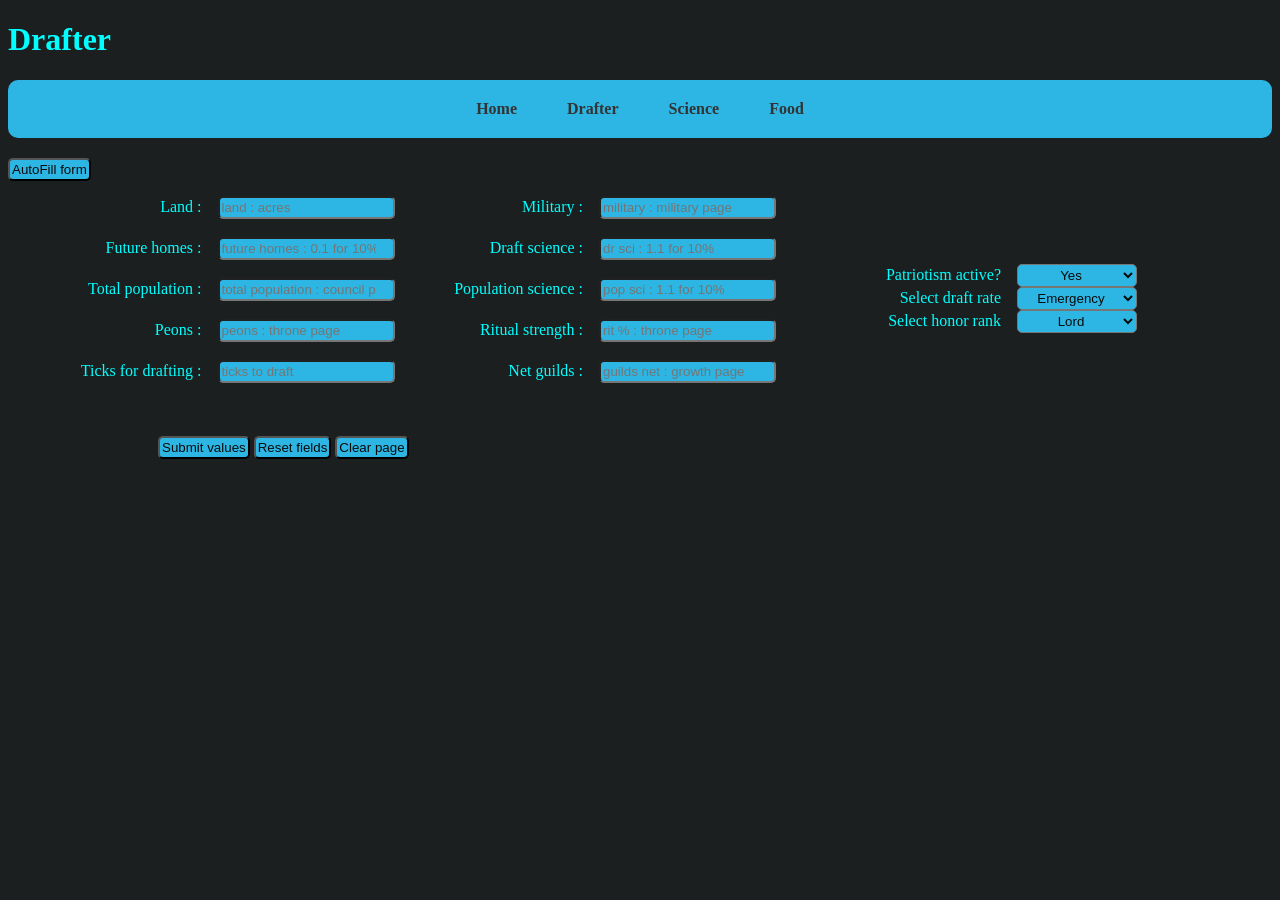
<file: Drafter/drafter.html>
<!DOCTYPE html>
<html lang="en">
<head>
    <meta charset="UTF-8">
    <meta http-equiv="X-UA-Compatible" content="IE=edge">
    <meta name="viewport" content="width=device-width, initial-scale=1.0">
    <link rel="stylesheet" href="../styles.css">
    <title>Utopia Drafter</title>
</head>
<body>
    <h1>Drafter</h1>
    <div class="top-menu">
        <ul>
            <li><a href="../index.html">Home</a></li>
            <li><a href="#">Drafter</a></li>
            <li><a href="../science/science.html">Science</a></li>            
            <li><a href="../food/food.html">Food</a></li>
        </ul>
    </div>
    <button id="autofill">AutoFill form</button>
    <div>
        <form id="myForm">
            <div class="grid-container parameters">
                <section class="grid-item section">
                    <label for="land">Land :</label>
                    <input class = "input_field" type="number" step="any" name="land" id="land" placeholder="land : acres" required>
                    <span class="error-message"></span> <br>

                    <label for="homes">Future homes :</label>
                    <input class = "input_field_sx" type="number" step="any" name="homes" id="homes" placeholder="future homes : 0.1 for 10%" required>
                    <span class="error-message"></span><br>

                    <label for="total_pop">Total population :</label>
                    <input class="input_field" type="number" step="any" name="total_pop" id="total_pop" placeholder="total population : council page" required>
                    <span class="error-message"></span><br>

                    <label for="peons">Peons :</label>
                    <input class = "input_field" type="number" step="any" name="peons" id="peons" placeholder="peons : throne page" required>
                    <span class="error-message"></span><br>

                    <label for="ticks1">Ticks for drafting :</label>
                    <input class="input_field_s" type="number" step="any" name="ticks1" id="ticks1" placeholder="ticks to draft" required>
                    <span class="error-message"></span><br>
                </section>

                <section class="grid-item">
                    <label for="military">Military :</label>
                    <input class="input_field" type="number" step="any" name="military" id="military" placeholder="military : military page"
                        required>
                    <span class="error-message"></span><br>

                    <label for="dr_sci">Draft science :</label>
                    <input class = "input_field_sx" type="number" step="any" name="dr_sci" id="dr_sci" placeholder="dr sci : 1.1 for 10%" required>
                    <span class="error-message"></span><br>

                    <label for="pop_sci">Population science :</label>
                    <input class="input_field_sx" type="number" step="any" name="pop_sci" id="pop_sci" placeholder="pop sci : 1.1 for 10%" required>
                    <span class="error-message"></span><br>

                    <label for="rit_eff">Ritual strength :</label>
                    <input class = "input_field_s" type="number" step="any" name="rit_eff" id="rit_eff" placeholder="rit % : throne page" required>
                    <span class="error-message"></span><br>

                    <label for="Guilds">Net guilds :</label>
                    <input class = "input_field" type="number" step="any" name="guilds" id="guilds" placeholder="guilds net : growth page" required>
                    <span class="error-message"></span><br>
                </section>

                <section class="grid-item">
                    <label for="pat">Patriotism active?</label>
                    <select name="pat" id="pat">
                        <option value="yes" selected="selected">Yes</option>
                        <option value="no">No</option>
                    </select><br>
                    <label for="dr">Select draft rate</label>
                    <select name="dr" id="dr">
                        <option value="non">None</option>
                        <option value="res">Reservist</option>
                        <option value="nor">Normal</option>
                        <option value="agg">Aggressive</option>
                        <option value="eme" selected="selected">Emergency</option>
                    </select><br>
                    <label for="honor">Select honor rank</label>
                    <select name="honor" id="honor">
                        <option value="pea">Peasant</option>
                        <option value="kni">Knight</option>
                        <option value="lor" selected="selected">Lord</option>
                        <option value="bar">Baron</option>
                        <option value="vis">Viscount</option>
                        <option value="cou">Count</option>
                        <option value="mar">Marquis</option>
                        <option value="duk">Duke</option>
                        <option value="pri">Prince</option>
                    </select><br>
                    
                </section>
                
            </div>
            <div class="buttons">
                <!-- <button>Save</button> -->
                <button type="submit" value="Submit">Submit values</button>
                <button type="reset">Reset fields</button>
                <button id="clear">Clear page</button>
            </div>
        </form>
    </div>

    <div class="grid-container results" id="results"></div>

    <div>
        <table id="draftTable" hidden>
            <thead>
                <tr>
                    <th>Tick</th>
                    <th>Peons</th>
                    <th>Ppa</th>
                    <th>Solds drafted tick</th>
                    <th>Solds drafted total</th>
                    <th>Total military</th>
                    <th>Draft percent</th>
                    <th>Mpa</th>
                </tr>
            </thead>
            <tbody id="tab1"></tbody>
        </table>
    </div>


    <!-- <script src="js.js"></script> -->
    <script src="jsss.js"></script>
</body>
</html>
</file>
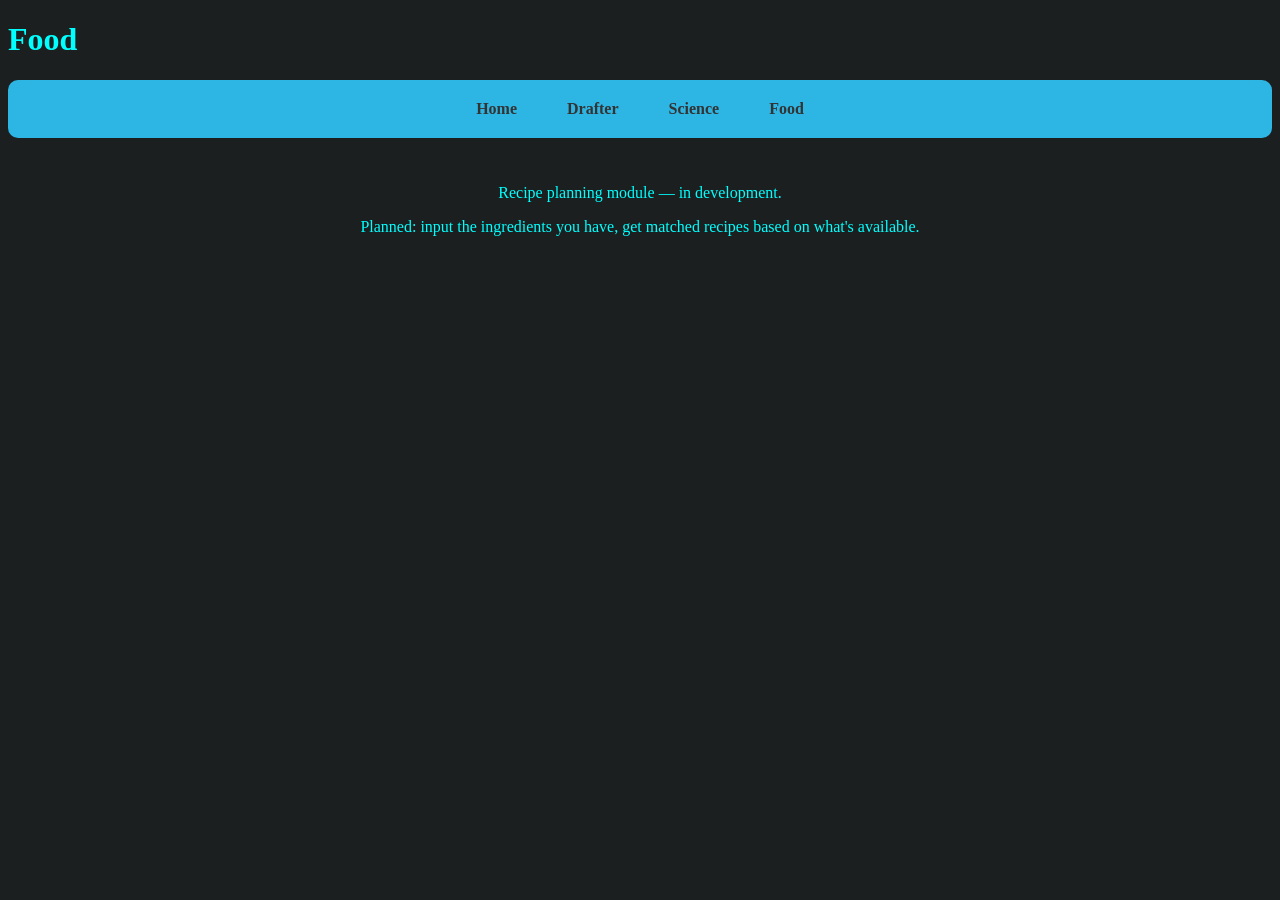
<file: food/food.html>
<!DOCTYPE html>
<html lang="en">
<head>
    <meta charset="UTF-8">
    <meta http-equiv="X-UA-Compatible" content="IE=edge">
    <meta name="viewport" content="width=device-width, initial-scale=1.0">
    <link rel="stylesheet" href="../styles.css">
    <title>Utopia Drafter</title>
</head>
<body>
    <h1>Food</h1>
    <div class="top-menu">
        <ul>
            <li><a href="../index.html">Home</a></li>
            <li><a href="../drafter/drafter.html">Drafter</a></li>
            <li><a href="../science/science.html">Science</a></li>
            <li><a href="#">Food</a></li>
        </ul>
    </div>
    <div class="section">
        <p>Recipe planning module — in development.</p>
        <p>Planned: input the ingredients you have, get matched recipes based on what's available.</p>
    </div>
</body>
</html>
</file>
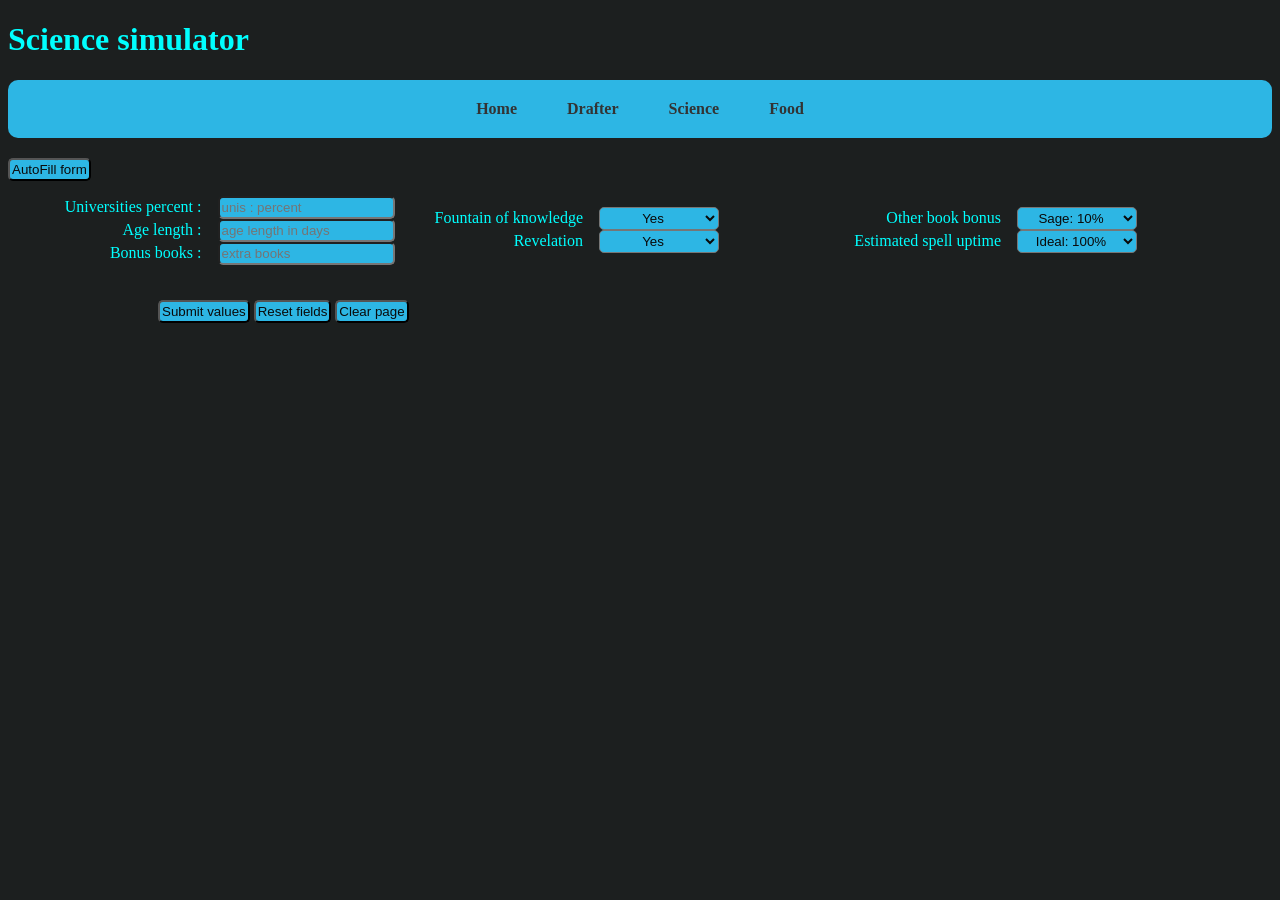
<file: Science/science.html>
<!DOCTYPE html>
<html lang="en">

<head>
    <meta charset="UTF-8">
    <meta http-equiv="X-UA-Compatible" content="IE=edge">
    <meta name="viewport" content="width=device-width, initial-scale=1.0">
    <link rel="stylesheet" href="../styles.css">
    <title>Utopia Drafter</title>
</head>

<body>
    <h1>Science simulator</h1>
    <div class="top-menu">
        <ul>
            <li><a href="../index.html">Home</a></li>
            <li><a href="../drafter/drafter.html">Drafter</a></li>
            <li><a href="#">Science</a></li>
            <li><a href="../food/food.html">Food</a></li>
        </ul>
    </div>
    <div>
        <button id="autofill">AutoFill form</button>
        <form id="myForm">
            <div class="grid-container parameters">
                <section class="grid-item section">
                    <label for="unis">Universities percent :</label>
                    <input class="input_field" type="number" step="any" name="unis" id="unis" placeholder="unis : percent" required><br>
        
                    <label for="days">Age length :</label>
                    <input class="input_field_sx" type="number" step="any" name="days" id="days" placeholder="age length in days" required><br>

                    <label for="extra_books">Bonus books :</label>
                    <input class="input_field" type="number" step="any" name="extra_books" id="extra_books" placeholder="extra books" required><br>
                </section>
        
                <section class="grid-item">
                    <label for="fok">Fountain of knowledge</label>
                    <select name="fok" id="fok">
                        <option value="yes">Yes</option>
                        <option value="no">No</option>
                    </select><br>
                    <label for="rev">Revelation</label>
                    <select name="rev" id="rev">
                        <option value="yes">Yes</option>
                        <option value="no">No</option>
                    </select><br>
                </section>
        
                <section class="grid-item">                   
                    <label for="book">Other book bonus</label>
                    <select name="book" id="book">
                        <option value="0">V0: 0%</option>
                        <option value="10" selected="selected">Sage: 10%</option>
                        <option value="15">V1: 15%</option>
                        <option value="20">V2: 20%</option>
                        <option value="25">V3: 25%</option>
                    </select><br>

                    <label for="spell">Estimated spell uptime</label>
                    <select name="spell" id="spell">
                        <option value="50">Lowest: 50%</option>
                        <option value="65">V1: 65%</option>
                        <option value="75">V1: 75%</option>
                        <option value="85">V2: 85%</option>
                        <option value="92">V2: 92%</option>
                        <option value="100" selected="selected">Ideal: 100%</option>
                    </select><br>
                </section>
        
            </div>
            <div class="buttons">
                <!-- <button>Save</button> -->
                <button type="submit" value="Submit">Submit values</button>
                <button type="reset">Reset fields</button>
                <button id="clear">Clear page</button>
            </div>
        </form>
    </div>
    <div class="grid-container sci_results" id="sci_results"></div>
    <div>
        <table id="scienceTable" hidden>
            <thead>
                <tr id="header2">
                    <th>Tick</th>
                    <th>Day</th>
                    <th>TB</th>
                    <th>S1</th>
                    <th>S2</th>
                    <th>S3</th>
                    <th>S4</th>
                    <th>S5</th>
                </tr>
            </thead>
            <tbody id="tab2"></tbody>
        </table>
    </div>
    <script src="jsclass.js"></script>
    <script src="app.js"></script>
</body>

</html>
</file>
<file: styles.css>
body {
    background-color: rgb(28, 31, 31);
    /* color: rgb(245, 181, 97); */
    color: aqua;
    /* color:rgb(39, 178, 31); */
}

.parameters {
    display: grid;
    align-items: center;
    grid-template-columns: 1fr 1fr 1fr;
    padding: 5px;
    margin: 0px 0px;
}

.section {
    padding: 10px;
    font-size: 1em;
    text-align: center;
}

label{
    display: inline-block;
    width: 150px;
    padding: 2px;
    margin-right: 10px;
    text-align: right;
}

table{
    margin: 30px 90px;
    width: 90%;
    text-align: center;
}

td, th{
    /* border: 1px solid rgb(245, 181, 97); */
    border: 1px solid aqua;
    /* border: 1px solid rgb(39, 178, 31); */
    border-collapse: collapse;
    /* width: 12%; */
}

.buttons {
    padding: 20px;
    margin-left: 130px;
}

input, select, button{
    /* background-color: rgb(101, 77, 45); */
    background-color: rgb(45, 182, 228);
    /* background-color: rgb(61, 165, 61); */
    color:rgb(10, 10, 10);
    padding: 2px;
    border-radius: 5px;
}

select {
    width: 120px;
    text-align: center;
}

.results, .sci_results{
    display: grid;
    align-items: center;
    grid-template-columns: repeat(4, 1fr);
    grid-gap: 10px;
    
}

/* Change to 4 columns on medium screens */
@media screen and (max-width: 768px) {
    .results, .sci_results {
        grid-template-columns: repeat(3, 1fr);
    }
}

/* Change to 2 columns on small screens */
@media screen and (max-width: 480px) {
    .results, .sci_results {
        grid-template-columns: repeat(2, 1fr);
    }
}


.result-card{
    font-size: 1em;
    text-align: center;
    padding: none;
    margin: none;
    border: 7px solid rgb(21, 92, 116);
    border-radius: 15px;
}

.card-part{
    /* border: 3px solid rgb(181, 97, 220); */
    /* border: 3px solid rgb(152, 69, 70); */
    border: 2px solid rgb(15, 64, 81);
    border-radius: 6px;
    padding: none;
    margin: none;
}

.card-part p{
    padding: none;
    margin: none;
}

.error-message {
    display: inline-block;
    color: red;
    font-size: 12px;
    text-align: right;
}

span{
    width: 300px;
    margin: none;
}

tr:nth-child(even) {
    background-color: rgb(43, 48, 48);
}

/* .top-menu {
    background-color: #333;
    color: #fff;
    display: flex;
    justify-content: center;
}

.top-menu ul {
    list-style: none;
    margin: 0;
    padding: 0;
    display: flex;
}

.top-menu li {
    margin: 0 10px;
}

.top-menu li a {
    color: aqua;
    text-decoration: none;
    padding: 10px;
    display: block;
    font-size: 18px;
}

.top-menu li a:hover {
    background-color: #555;
} */

.top-menu {
    background-color: rgb(45, 182, 228);
    display: flex;
    justify-content: center;
    /* justify-content: space-between; */
    padding: 20px;
    border-radius: 10px;
    margin: 20px 0px;
}

.top-menu ul {
    list-style: none;
    margin: 0;
    padding: 0;
    display: flex;
}

.top-menu li {
    margin: 0 10px;
}

.top-menu li a {
    color: #333;
    text-decoration: none;
    font-size: 16px;
    font-weight: bold;
    transition: all 0.2s ease-in-out;
    padding: 10px 15px;
    border-radius: 5px;
}

.top-menu li a:hover {
    background-color: rgb(28, 31, 31);
    color: aqua;
}
</file>
